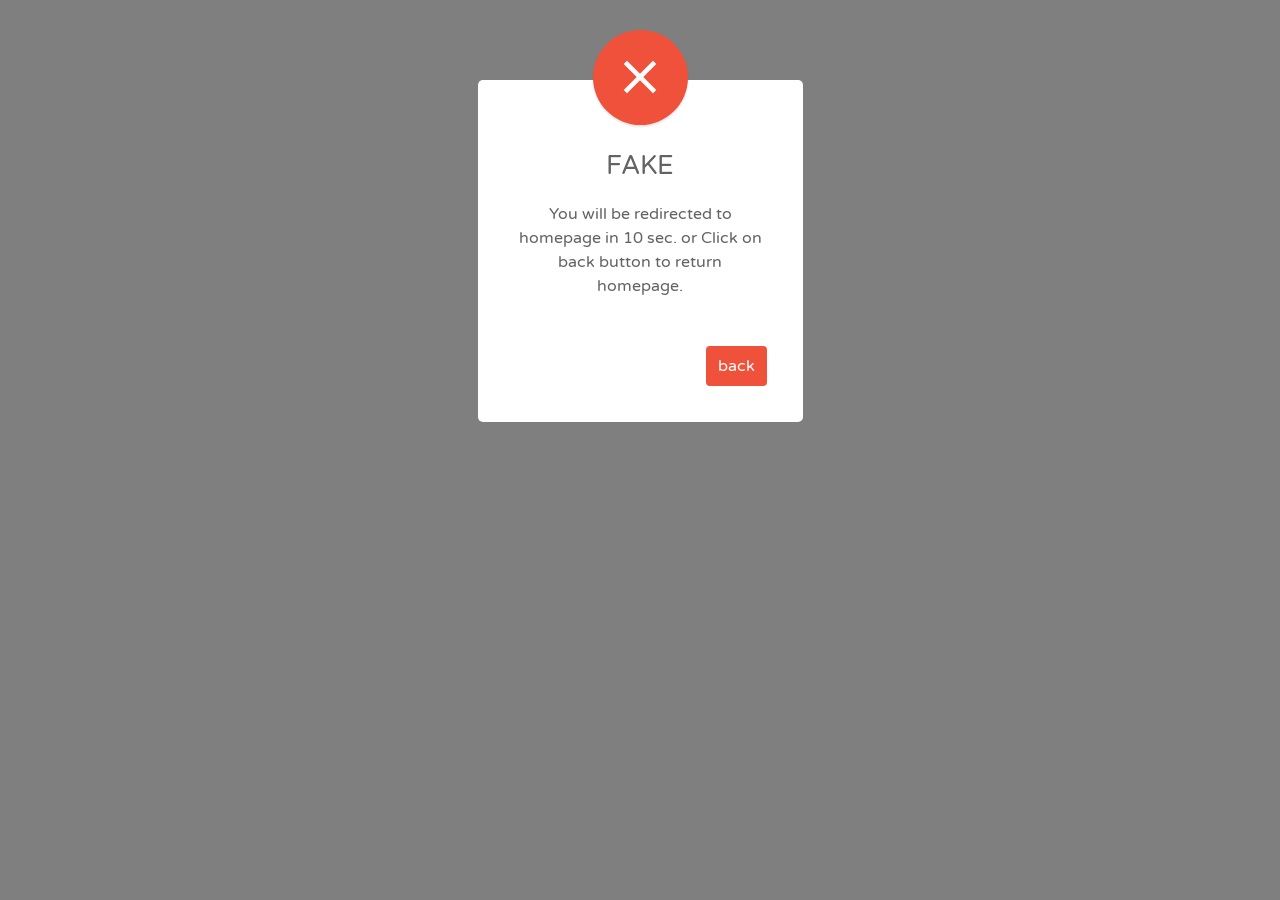
<file: App/templates/fake.html>
<!DOCTYPE html>
<html lang="en">
<head>
<meta charset="utf-8">
<meta name="viewport" content="width=device-width, initial-scale=1, shrink-to-fit=no">
<title>result</title>
<link rel="stylesheet" href="https://fonts.googleapis.com/css?family=Roboto|Varela+Round">
<link rel="stylesheet" href="https://stackpath.bootstrapcdn.com/bootstrap/4.5.0/css/bootstrap.min.css">
<link rel="stylesheet" href="https://fonts.googleapis.com/icon?family=Material+Icons">
<link rel="stylesheet" href="https://maxcdn.bootstrapcdn.com/font-awesome/4.7.0/css/font-awesome.min.css">
<script src="https://code.jquery.com/jquery-3.5.1.min.js"></script>
<script src="https://cdn.jsdelivr.net/npm/popper.js@1.16.0/dist/umd/popper.min.js"></script>
<script src="https://stackpath.bootstrapcdn.com/bootstrap/4.5.0/js/bootstrap.min.js"></script>
<script>
  $(document).ready(function(){
    $("#myModal").modal('show');
  });
</script>


<script type = "text/javascript">
            function Redirect() {
               window.location = "http://127.0.0.1:5000/";
            }            
            setTimeout('Redirect()', 10000);
      </script>



<style>
body {
    font-family: 'Varela Round', sans-serif;
}
.modal-confirm {        
    color: #636363;
    width: 325px;
}
.modal-confirm .modal-content {
    padding: 20px;
    border-radius: 5px;
    border: none;
}
.modal-confirm .modal-header {
    border-bottom: none;   
    position: relative;
}
.modal-confirm h4 {
    text-align: center;
    font-size: 26px;
    margin: 30px 0 -15px;
}
.modal-confirm .form-control, .modal-confirm .btn {
    min-height: 40px;
    border-radius: 3px; 
}
.modal-confirm .close {
    position: absolute;
    top: -5px;
    right: -5px;
}   
.modal-confirm .modal-footer {
    border: none;
    text-align: center;
    border-radius: 5px;
    font-size: 13px;
}   
.modal-confirm .icon-box {
    color: #fff;        
    position: absolute;
    margin: 0 auto;
    left: 0;
    right: 0;
    top: -70px;
    width: 95px;
    height: 95px;
    border-radius: 50%;
    z-index: 9;
    background: #ef513a;
    padding: 15px;
    text-align: center;
    box-shadow: 0px 2px 2px rgba(0, 0, 0, 0.1);
}
.modal-confirm .icon-box i {
    font-size: 56px;
    position: relative;
    top: 4px;
}
.modal-confirm.modal-dialog {
    margin-top: 80px;
}
.modal-confirm .btn {
    color: #fff;
    border-radius: 4px;
    background: #ef513a;
    text-decoration: none;
    transition: all 0.4s;
    line-height: normal;
    border: none;
}
.modal-confirm .btn:hover, .modal-confirm .btn:focus {
    background: #da2c12;
    outline: none;
}
.trigger-btn {
    display: inline-block;
    margin: 100px auto;
}
</style>
</head>
<body>

<!-- Modal HTML -->
<div id="myModal" class="modal fade">
    <div class="modal-dialog modal-confirm">
        <div class="modal-content">
            <div class="modal-header">
                <div class="icon-box">
                    <i class="material-icons">&#xE5CD;</i>
                </div>              
                <h4 class="modal-title w-100">FAKE</h4>   
            </div>
            <div class="modal-body">
                <p class="text-center">You will be redirected to homepage in 10 sec. or Click on back button to return homepage.</p>
            </div>
            <div class="modal-footer">
               <input type="button" class="btn btn-info" value="back" onclick="Redirect();" >
            </div>
        </div>
    </div>
</div>     
</body>
</html>
</file>
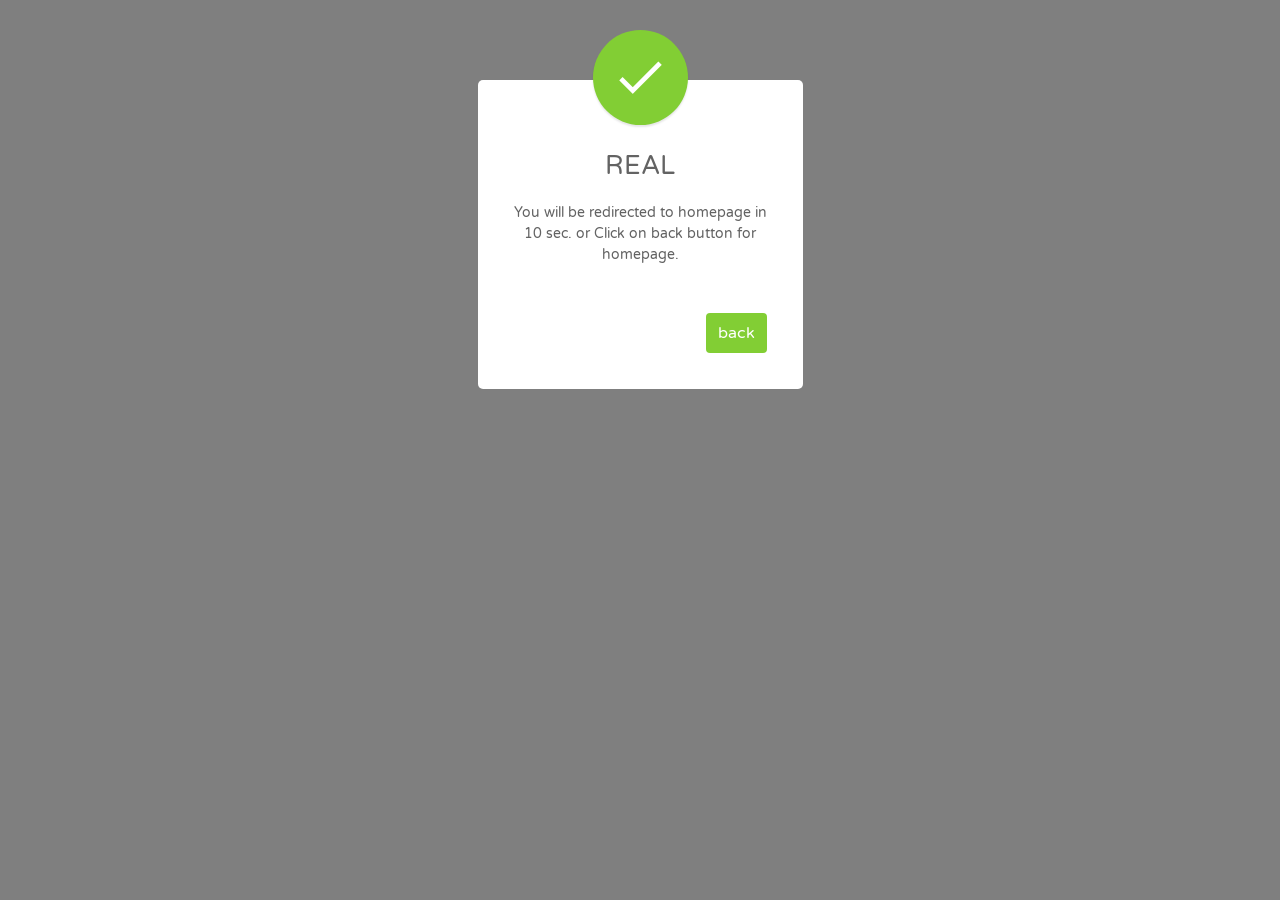
<file: App/templates/real.html>
<!DOCTYPE html>
<html lang="en">
<head>
<meta charset="utf-8">
<meta name="viewport" content="width=device-width, initial-scale=1, shrink-to-fit=no">
<title>result</title>
<link rel="stylesheet" href="https://fonts.googleapis.com/css?family=Roboto|Varela+Round">
<link rel="stylesheet" href="https://stackpath.bootstrapcdn.com/bootstrap/4.5.0/css/bootstrap.min.css">
<link rel="stylesheet" href="https://fonts.googleapis.com/icon?family=Material+Icons">
<link rel="stylesheet" href="https://maxcdn.bootstrapcdn.com/font-awesome/4.7.0/css/font-awesome.min.css">
<script src="https://code.jquery.com/jquery-3.5.1.min.js"></script>
<script src="https://cdn.jsdelivr.net/npm/popper.js@1.16.0/dist/umd/popper.min.js"></script>
<script src="https://stackpath.bootstrapcdn.com/bootstrap/4.5.0/js/bootstrap.min.js"></script>
<script>
  $(document).ready(function(){
    $("#myModal").modal('show');
  });
</script>

<script type = "text/javascript">
            function Redirect() {
               window.location = "http://127.0.0.1:5000/";
            }            
            setTimeout('Redirect()', 10000);
      </script>



<style>
body {
	font-family: 'Varela Round', sans-serif;
}
.modal-confirm {		
	color: #636363;
	width: 325px;
	font-size: 14px;
}
.modal-confirm .modal-content {
	padding: 20px;
	border-radius: 5px;
	border: none;
}
.modal-confirm .modal-header {
	border-bottom: none;   
	position: relative;
}
.modal-confirm h4 {
	text-align: center;
	font-size: 26px;
	margin: 30px 0 -15px;
}
.modal-confirm .form-control, .modal-confirm .btn {
	min-height: 40px;
	border-radius: 3px; 
}
.modal-confirm .close {
	position: absolute;
	top: -5px;
	right: -5px;
}	
.modal-confirm .modal-footer {
	border: none;
	text-align: center;
	border-radius: 5px;
	font-size: 13px;
}	
.modal-confirm .icon-box {
	color: #fff;		
	position: absolute;
	margin: 0 auto;
	left: 0;
	right: 0;
	top: -70px;
	width: 95px;
	height: 95px;
	border-radius: 50%;
	z-index: 9;
	background: #82ce34;
	padding: 15px;
	text-align: center;
	box-shadow: 0px 2px 2px rgba(0, 0, 0, 0.1);
}
.modal-confirm .icon-box i {
	font-size: 58px;
	position: relative;
	top: 3px;
}
.modal-confirm.modal-dialog {
	margin-top: 80px;
}
.modal-confirm .btn {
	color: #fff;
	border-radius: 4px;
	background: #82ce34;
	text-decoration: none;
	transition: all 0.4s;
	line-height: normal;
	border: none;
}
.modal-confirm .btn:hover, .modal-confirm .btn:focus {
	background: #6fb32b;
	outline: none;
}
.trigger-btn {
	display: inline-block;
	margin: 100px auto;
}
</style>
</head>
<body>

<div id="myModal" class="modal fade">
	<div class="modal-dialog modal-confirm">
		<div class="modal-content">
			<div class="modal-header">
				<div class="icon-box">
					<i class="material-icons">&#xE876;</i>
				</div>				
				<h4 class="modal-title w-100"> REAL </h4>	
			</div>
			<div class="modal-body">
				<p class="text-center">You will be redirected to homepage in 10 sec. or Click on back button for homepage.</p>
			</div>
			<div class="modal-footer">
				 <input type="button" class="btn btn-info" value="back" onclick="Redirect();" >
			</div>
		</div>
	</div>
</div>  
</body>
</html>
</file>
